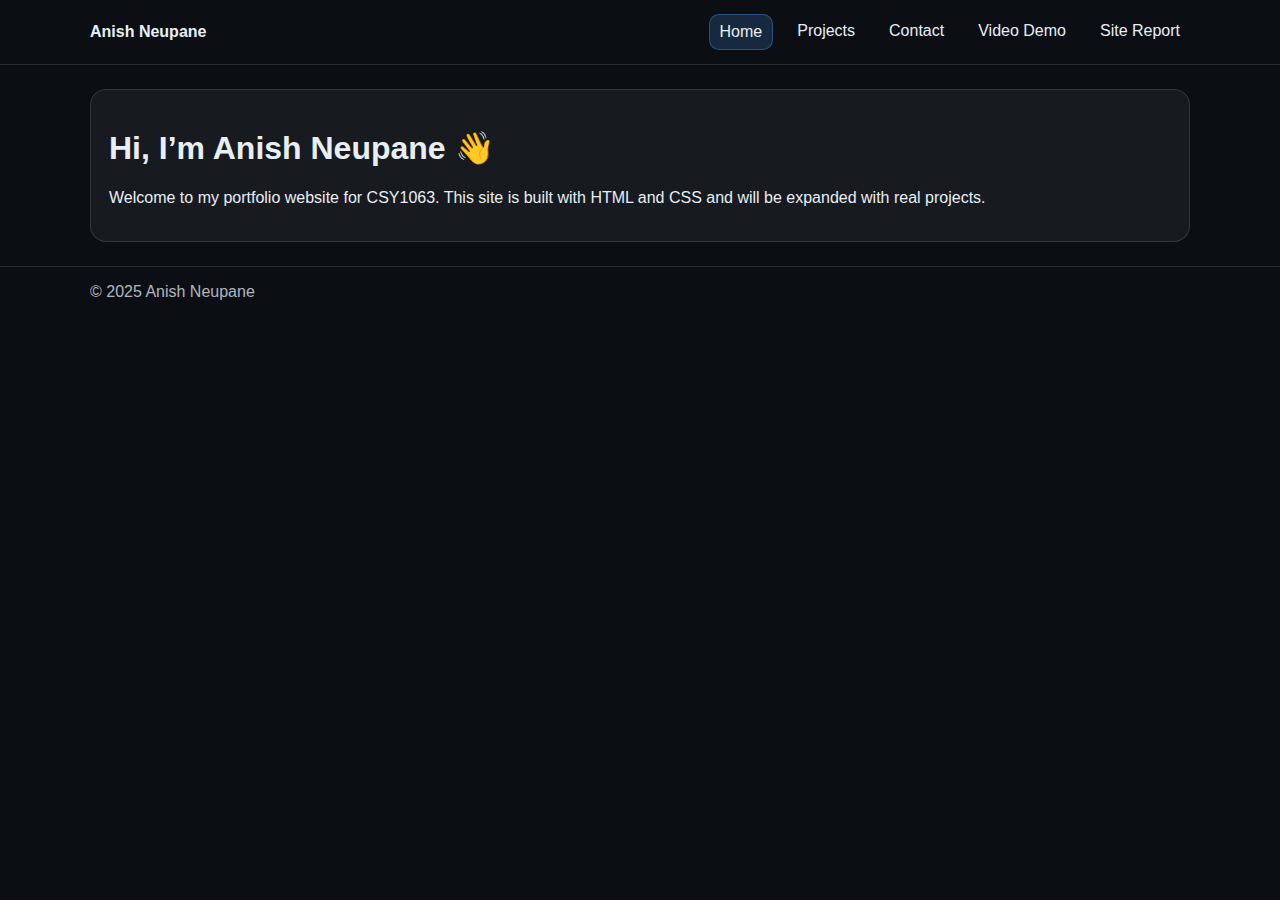
<file: index.html>
<!doctype html>
<html lang="en">
<head>
  <meta charset="utf-8">
  <meta name="viewport" content="width=device-width, initial-scale=1">
  <title>Home | Portfolio</title>
  <link rel="stylesheet" href="css/style.css">
</head>

<body>
  <header class="header">
    <div class="container header-inner">
      <a class="brand" href="index.html">Anish Neupane</a>

      <nav aria-label="Primary navigation">
        <!-- Desktop menu -->
        <div class="nav-links">
          <a href="index.html" aria-current="page">Home</a>
          <a href="project.html">Projects</a>
          <a href="contact.html">Contact</a>
          <a href="videoDemo.html">Video Demo</a>
          <a href="sitereport.html">Site Report</a>
        </div>

        <!-- Mobile hamburger (CSS-only toggle) -->
        <input class="nav-toggle" type="checkbox" id="nav-toggle">
        <label class="hamburger" for="nav-toggle" aria-label="Open menu">
          <span class="hamburger-lines" aria-hidden="true">
            <span></span><span></span><span></span>
          </span>
        </label>

        <!-- Mobile menu panel -->
        <div class="mobile-panel">
          <a href="index.html" aria-current="page">Home</a>
          <a href="project.html">Projects</a>
          <a href="contact.html">Contact</a>
          <a href="videoDemo.html">Video Demo</a>
          <a href="sitereport.html">Site Report</a>
        </div>
      </nav>
    </div>
  </header>

  <main class="container">
    <section class="card">
      <h1>Hi, I’m Anish Neupane 👋</h1>
      <p>
        Welcome to my portfolio website for CSY1063. This site is built with HTML and CSS and
        will be expanded with real projects.
      </p>
    </section>
  </main>

  <footer class="footer">
    <div class="container">© 2025 Anish Neupane</div>
  </footer>
</body>
</html>
</file>
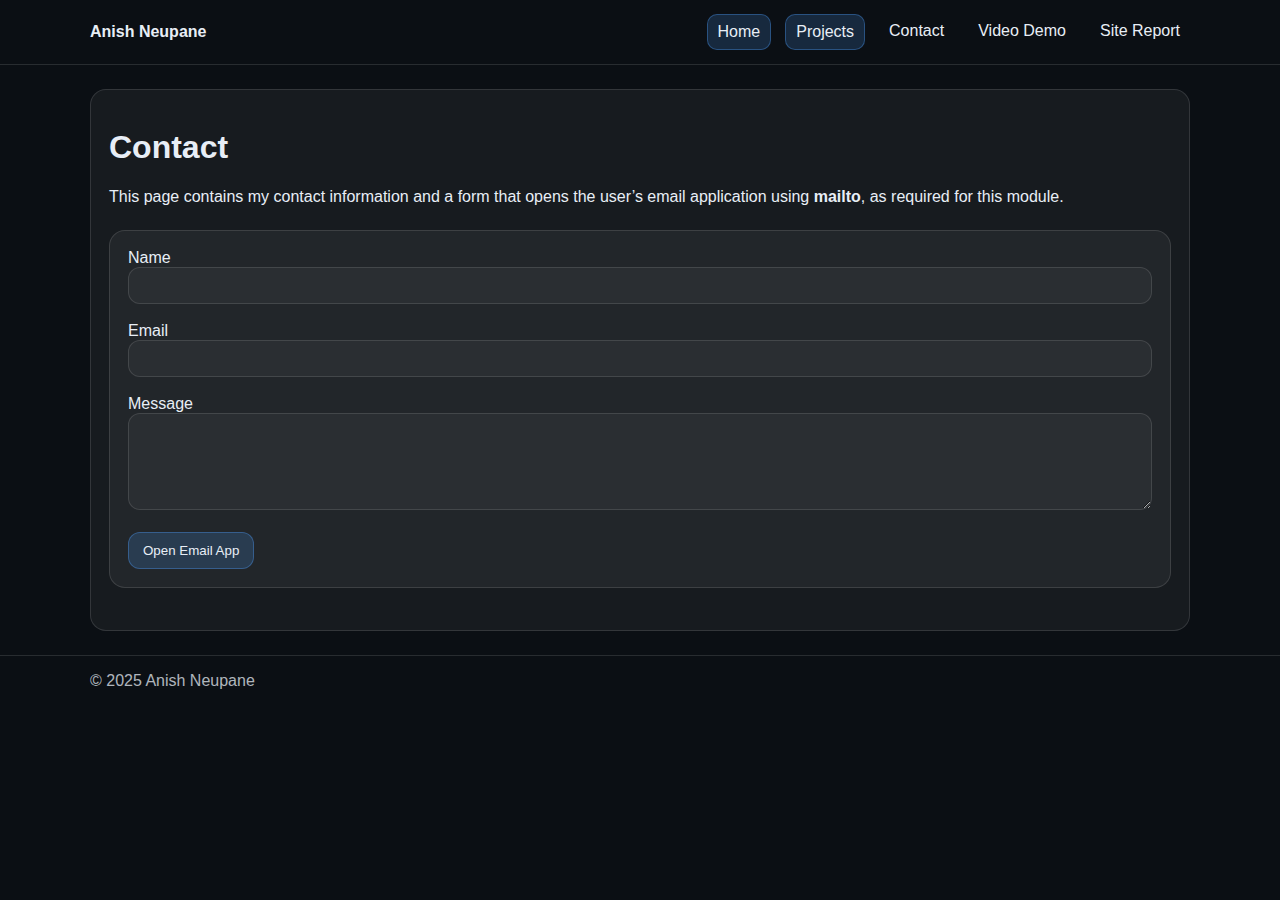
<file: contact.html>
<!doctype html>
<html lang="en">
<head>
  <meta charset="utf-8">
  <meta name="viewport" content="width=device-width, initial-scale=1">
  <title>Contact | Portfolio</title>
  <link rel="stylesheet" href="css/style.css">
</head>

<body>

</body>
</html>
<header class="header">
    <div class="container header-inner">
      <a class="brand" href="index.html">Anish Neupane</a>

      <nav aria-label="Primary navigation">
        <!-- Desktop menu -->
        <div class="nav-links">
          <a href="index.html" aria-current="page">Home</a>
          <a href="project.html"aria-current="page">Projects</a>
          <a href="contact.html">Contact</a>
          <a href="videoDemo.html">Video Demo</a>
          <a href="sitereport.html">Site Report</a>
        </div>

        <!-- Mobile hamburger (CSS-only toggle) -->
        <input class="nav-toggle" type="checkbox" id="nav-toggle">
        <label class="hamburger" for="nav-toggle" aria-label="Open menu">
          <span class="hamburger-lines" aria-hidden="true">
            <span></span><span></span><span></span>
          </span>
        </label>

        <!-- Mobile menu panel -->
        <div class="mobile-panel">
          <a href="index.html" aria-current="page">Home</a>
          <a href="project.html"aria-current="page">Projects</a>
          <a href="contact.html">Contact</a>
          <a href="videoDemo.html">Video Demo</a>
          <a href="sitereport.html">Site Report</a>
        </div>
      </nav>
    </div>
  </header>
  <main class="container">
  <section class="card">
    <h1>Contact</h1>
    <p>
      This page contains my contact information and a form that opens the
      user’s email application using <strong>mailto</strong>, as required
      for this module.
    </p>

    <form class="card"
          action="mailto:anish@example.com"
          method="post"
          enctype="text/plain">

      <label for="name">Name</label><br>
      <input id="name" name="name" type="text" required
             style="width:100%; padding:10px; border-radius:12px;
                    border:1px solid rgba(255,255,255,0.12);
                    background:rgba(255,255,255,0.04); color:#e8eef6;">
      <br><br>

      <label for="email">Email</label><br>
      <input id="email" name="email" type="email" required
             style="width:100%; padding:10px; border-radius:12px;
                    border:1px solid rgba(255,255,255,0.12);
                    background:rgba(255,255,255,0.04); color:#e8eef6;">
      <br><br>

      <label for="message">Message</label><br>
      <textarea id="message" name="message" rows="5" required
                style="width:100%; padding:10px; border-radius:12px;
                       border:1px solid rgba(255,255,255,0.12);
                       background:rgba(255,255,255,0.04); color:#e8eef6;">
      </textarea>
      <br><br>

      <button type="submit"
              style="padding:10px 14px; border-radius:12px;
                     border:1px solid rgba(78,161,255,0.35);
                     background:rgba(78,161,255,0.18);
                     color:#e8eef6; cursor:pointer;">
        Open Email App
      </button>
    </form>
  </section>
</main>

<footer class="footer">
  <div class="container">© 2025 Anish Neupane</div>
</footer>
</file>
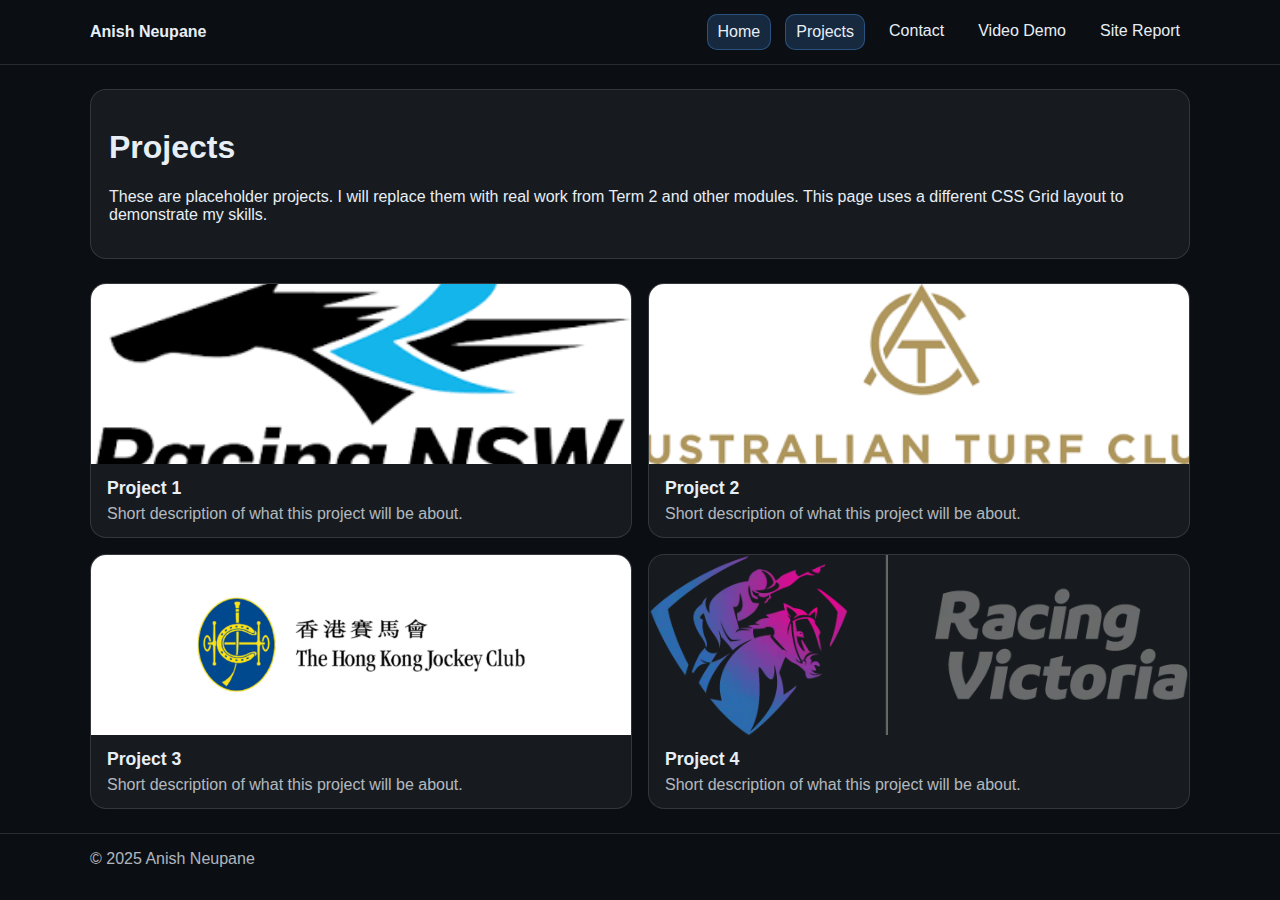
<file: project.html>
<!doctype html>
<html lang="en">
<head>
  <meta charset="utf-8">
  <meta name="viewport" content="width=device-width, initial-scale=1">
  <title>Projects | Portfolio</title>
  <link rel="stylesheet" href="css/style.css">
</head>

<body>

</body>
</html>
<header class="header">
    <div class="container header-inner">
      <a class="brand" href="index.html">Anish Neupane</a>

      <nav aria-label="Primary navigation">
        <!-- Desktop menu -->
        <div class="nav-links">
          <a href="index.html" aria-current="page">Home</a>
          <a href="project.html"aria-current="page">Projects</a>
          <a href="contact.html">Contact</a>
          <a href="videoDemo.html">Video Demo</a>
          <a href="sitereport.html">Site Report</a>
        </div>

        <!-- Mobile hamburger (CSS-only toggle) -->
        <input class="nav-toggle" type="checkbox" id="nav-toggle">
        <label class="hamburger" for="nav-toggle" aria-label="Open menu">
          <span class="hamburger-lines" aria-hidden="true">
            <span></span><span></span><span></span>
          </span>
        </label>

        <!-- Mobile menu panel -->
        <div class="mobile-panel">
          <a href="index.html" aria-current="page">Home</a>
          <a href="project.html"aria-current="page">Projects</a>
          <a href="contact.html">Contact</a>
          <a href="videoDemo.html">Video Demo</a>
          <a href="sitereport.html">Site Report</a>
        </div>
      </nav>
    </div>
  </header>
  <main class="container">
  <section class="card">
    <h1>Projects</h1>
    <p>
      These are placeholder projects. I will replace them with real work from Term 2 and other modules.
      This page uses a different CSS Grid layout to demonstrate my skills.
    </p>
  </section>

  <section class="projects-grid" aria-label="Project gallery">
    <article class="project-card">
      <img class="project-image" src="assets/images/placeholder1.jpg" alt="Project 1 placeholder image">
      <div class="project-body">
        <h2>Project 1</h2>
        <p>Short description of what this project will be about.</p>
      </div>
    </article>

    <article class="project-card">
      <img class="project-image" src="assets/images/placeholder2.jpg" alt="Project 2 placeholder image">
      <div class="project-body">
        <h2>Project 2</h2>
        <p>Short description of what this project will be about.</p>
      </div>
    </article>

    <article class="project-card">
      <img class="project-image" src="assets/images/placeholder3.jpg" alt="Project 3 placeholder image">
      <div class="project-body">
        <h2>Project 3</h2>
        <p>Short description of what this project will be about.</p>
      </div>
    </article>

    <article class="project-card">
      <img class="project-image" src="assets/images/placeholder4.jpg" alt="Project 4 placeholder image">
      <div class="project-body">
        <h2>Project 4</h2>
        <p>Short description of what this project will be about.</p>
      </div>
    </article>
  </section>
</main>

<footer class="footer">
  <div class="container">© 2025 Anish Neupane</div>
</footer>
</file>
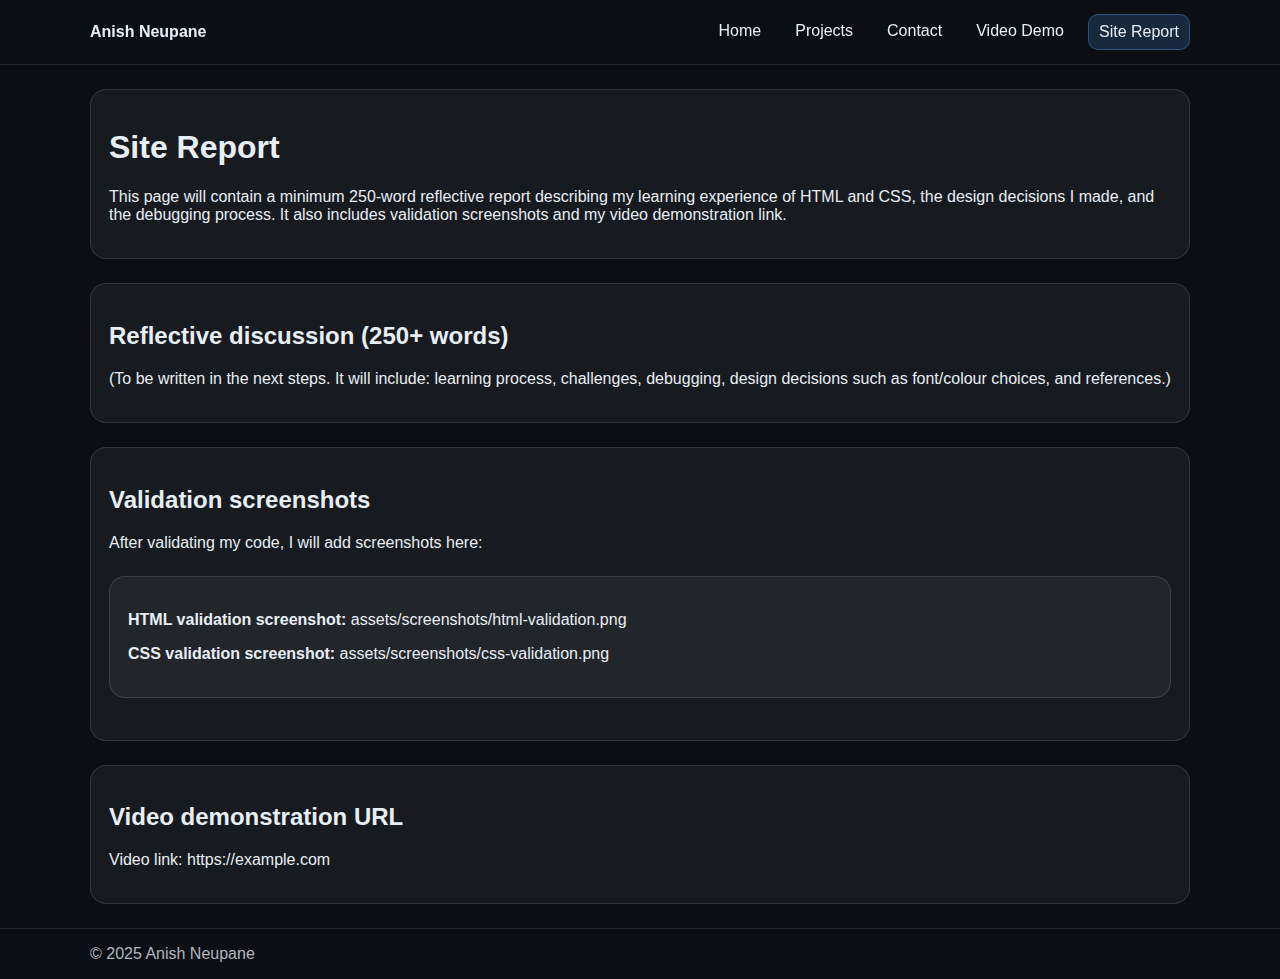
<file: sitereport.html>
<!doctype html>
<html lang="en">
<head>
  <meta charset="utf-8">
  <meta name="viewport" content="width=device-width, initial-scale=1">
  <title>Site Report | Portfolio</title>
  <link rel="stylesheet" href="css/style.css">
</head>

<body>
  <header class="header">
    <div class="container header-inner">
      <a class="brand" href="index.html">Anish Neupane</a>

      <nav aria-label="Primary navigation">
        <div class="nav-links">
          <a href="index.html">Home</a>
          <a href="project.html">Projects</a>
          <a href="contact.html">Contact</a>
          <a href="videoDemo.html">Video Demo</a>
          <a href="sitereport.html" aria-current="page">Site Report</a>
        </div>

        <input class="nav-toggle" type="checkbox" id="nav-toggle">
        <label class="hamburger" for="nav-toggle" aria-label="Open menu">
          <span class="hamburger-lines" aria-hidden="true">
            <span></span><span></span><span></span>
          </span>
        </label>

        <div class="mobile-panel">
          <a href="index.html">Home</a>
          <a href="project.html">Projects</a>
          <a href="contact.html">Contact</a>
          <a href="videoDemo.html">Video Demo</a>
          <a href="sitereport.html" aria-current="page">Site Report</a>
        </div>
      </nav>
    </div>
  </header>

  <main class="container">
    <section class="card">
      <h1>Site Report</h1>
      <p>
        This page will contain a minimum 250-word reflective report describing my learning
        experience of HTML and CSS, the design decisions I made, and the debugging process.
        It also includes validation screenshots and my video demonstration link.
      </p>
    </section>

    <section class="card">
      <h2>Reflective discussion (250+ words)</h2>
      <p>
        (To be written in the next steps. It will include: learning process, challenges, debugging,
        design decisions such as font/colour choices, and references.)
      </p>
    </section>

    <section class="card">
      <h2>Validation screenshots</h2>
      <p>After validating my code, I will add screenshots here:</p>

      <div class="card">
        <p><strong>HTML validation screenshot:</strong> assets/screenshots/html-validation.png</p>
        <p><strong>CSS validation screenshot:</strong> assets/screenshots/css-validation.png</p>
      </div>
    </section>

    <section class="card">
      <h2>Video demonstration URL</h2>
      <p>
        Video link:
        <a href="https://example.com" target="_blank">https://example.com</a>
      </p>
    </section>
  </main>

  <footer class="footer">
    <div class="container">© 2025 Anish Neupane</div>
  </footer>
</body>
</html>
</file>
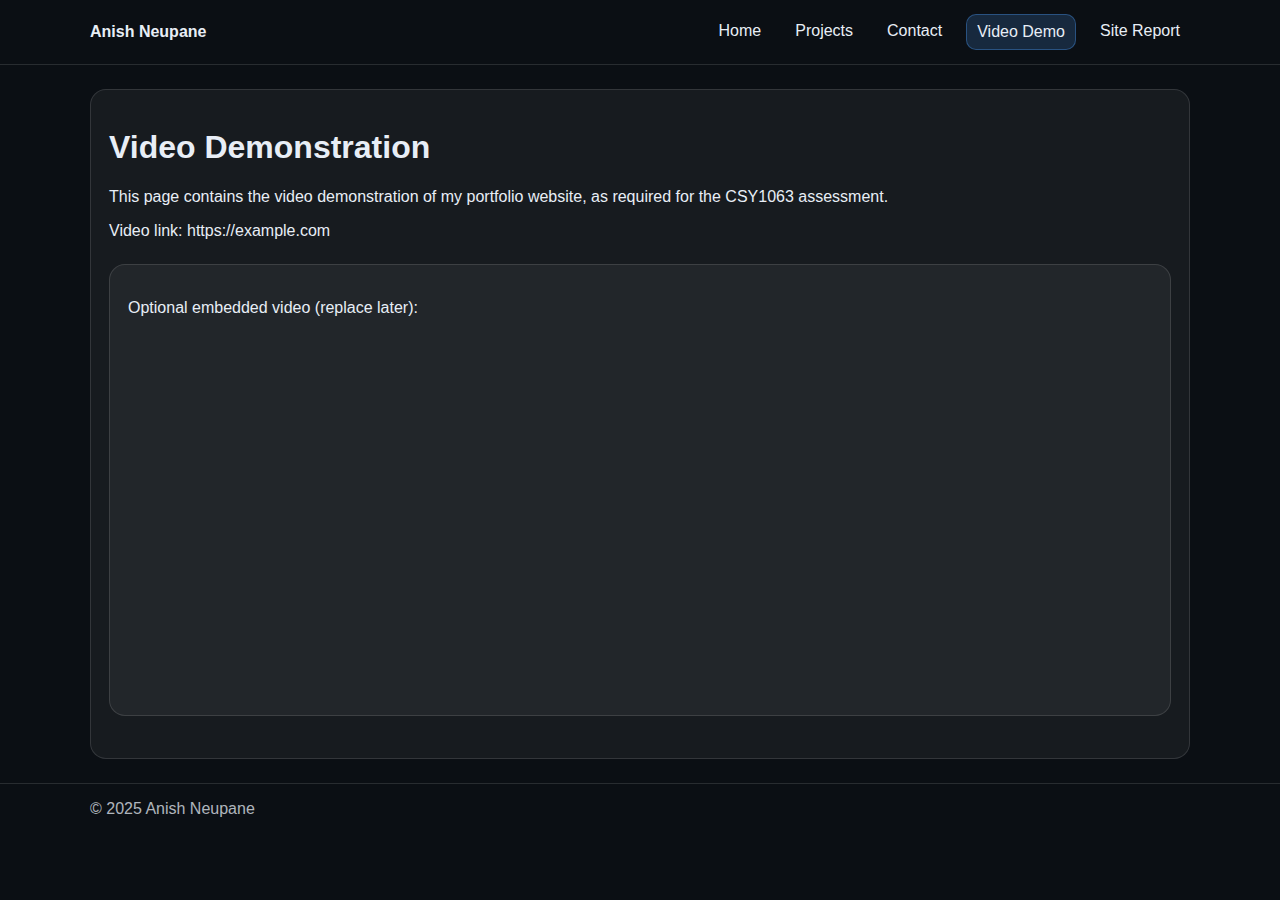
<file: videoDemo.html>
<!doctype html>
<html lang="en">
<head>
  <meta charset="utf-8">
  <meta name="viewport" content="width=device-width, initial-scale=1">
  <title>Video Demo | Portfolio</title>
  <link rel="stylesheet" href="css/style.css">
</head>

<body>
  <header class="header">
    <div class="container header-inner">
      <a class="brand" href="index.html">Anish Neupane</a>

      <nav aria-label="Primary navigation">
        <div class="nav-links">
          <a href="index.html">Home</a>
          <a href="project.html">Projects</a>
          <a href="contact.html">Contact</a>
          <a href="videoDemo.html" aria-current="page">Video Demo</a>
          <a href="sitereport.html">Site Report</a>
        </div>

        <input class="nav-toggle" type="checkbox" id="nav-toggle">
        <label class="hamburger" for="nav-toggle" aria-label="Open menu">
          <span class="hamburger-lines" aria-hidden="true">
            <span></span><span></span><span></span>
          </span>
        </label>

        <div class="mobile-panel">
          <a href="index.html">Home</a>
          <a href="project.html">Projects</a>
          <a href="contact.html">Contact</a>
          <a href="videoDemo.html" aria-current="page">Video Demo</a>
          <a href="sitereport.html">Site Report</a>
        </div>
      </nav>
    </div>
  </header>

  <main class="container">
    <section class="card">
      <h1>Video Demonstration</h1>
      <p>
        This page contains the video demonstration of my portfolio website,
        as required for the CSY1063 assessment.
      </p>

      <p>
        Video link:
        <a href="https://example.com" target="_blank">
          https://example.com
        </a>
      </p>

      <div class="card">
        <p>Optional embedded video (replace later):</p>
        <iframe
          title="Portfolio video demonstration"
          width="100%"
          height="360"
          src="https://www.youtube.com/embed/dQw4w9WgXcQ"
          allowfullscreen
          style="border:0; border-radius:16px;">
        </iframe>
      </div>
    </section>
  </main>

  <footer class="footer">
    <div class="container">© 2025 Anish Neupane</div>
  </footer>
</body>
</html>
</file>
<file: css/style.css>
/* Basic reset */
* { box-sizing: border-box; }
body { margin: 0; font-family: Arial, sans-serif; background: #0b0f14; color: #e8eef6; }
a { color: inherit; text-decoration: none; }

/* Layout helpers */
.container { width: min(1100px, 92%); margin: 0 auto; }

/* Header */
.header {
  position: sticky;
  top: 0;
  background: rgba(11,15,20,0.9);
  border-bottom: 1px solid rgba(255,255,255,0.12);
}
.header-inner {
  display: flex;
  align-items: center;
  justify-content: space-between;
  padding: 14px 0;
  gap: 14px;
}
.brand { font-weight: 700; }

/* Desktop nav */
.nav-links { display: flex; gap: 14px; }
.nav-links a { padding: 8px 10px; border-radius: 10px; }
.nav-links a:hover { background: rgba(255,255,255,0.06); }
.nav-links a[aria-current="page"] { border: 1px solid rgba(78,161,255,0.35); background: rgba(78,161,255,0.18); }

/* Card */
.card {
  margin: 24px 0;
  padding: 18px;
  border-radius: 16px;
  border: 1px solid rgba(255,255,255,0.12);
  background: rgba(255,255,255,0.05);
}

/* Footer */
.footer {
  border-top: 1px solid rgba(255,255,255,0.12);
  padding: 16px 0;
  color: rgba(232,238,246,0.75);
}

/* Hamburger (mobile only) */
.nav-toggle { display: none; }
.hamburger {
  display: none;
  width: 44px;
  height: 44px;
  border-radius: 12px;
  border: 1px solid rgba(255,255,255,0.12);
  background: rgba(255,255,255,0.04);
  cursor: pointer;
  align-items: center;
  justify-content: center;
}
.hamburger-lines { width: 20px; height: 14px; display: grid; gap: 4px; }
.hamburger-lines span { height: 2px; background: #e8eef6; border-radius: 2px; }

/* Mobile panel */
.mobile-panel { display: none; border-top: 1px solid rgba(255,255,255,0.12); }
.mobile-panel a { display: block; padding: 12px 4%; border-bottom: 1px solid rgba(255,255,255,0.08); }
.mobile-panel a:hover { background: rgba(255,255,255,0.06); }

/* Toggle open */
.nav-toggle:checked ~ .mobile-panel { display: block; }

/* Responsive: show hamburger, hide desktop nav */
@media (max-width: 680px) {
  .nav-links { display: none; }
  .hamburger { display: flex; }
}
/* ===== Projects page: different grid layout ===== */
.projects-grid {
  display: grid;
  gap: 16px;
  grid-template-columns: repeat(12, 1fr);
  margin: 24px 0;
}

.project-card {
  grid-column: span 6; /* 2 cards per row on desktop */
  border-radius: 16px;
  overflow: hidden;
  border: 1px solid rgba(255,255,255,0.12);
  background: rgba(255,255,255,0.05);
  transition: transform 160ms ease, background 160ms ease;
}

.project-card:hover {
  transform: translateY(-2px);
  background: rgba(255,255,255,0.07);
}

.project-image {
  width: 100%;
  height: 180px;
  object-fit: cover;
  display: block;
}

.project-body {
  padding: 14px 16px;
}

.project-body h2 {
  margin: 0 0 6px;
  font-size: 1.1rem;
}

.project-body p {
  margin: 0;
  color: rgba(232,238,246,0.75);
}

/* Make it responsive: 1 card per row on small screens */
@media (max-width: 800px) {
  .project-card { grid-column: span 12; }
}
html { scroll-behavior: smooth; }

/* Nav links: small lift + fade */
.nav-links a {
  transition: background 160ms ease, transform 160ms ease, border-color 160ms ease;
}
.nav-links a:hover {
  transform: translateY(-1px);
}

/* Hamburger button: gentle feedback */
.hamburger {
  transition: transform 160ms ease, background 160ms ease;
}
.hamburger:hover {
  transform: translateY(-1px);
  background: rgba(255,255,255,0.06);
}

/* Cards: tiny lift on hover */
.card {
  transition: transform 180ms ease, background 180ms ease, border-color 180ms ease;
}
.card:hover {
  transform: translateY(-1px);
  background: rgba(255,255,255,0.06);
}

/* Project cards already have hover, but this makes it smoother */
.project-card {
  transition: transform 180ms ease, background 180ms ease, box-shadow 180ms ease;
}
.project-card:hover {
  box-shadow: 0 12px 30px rgba(0,0,0,0.25);
}

/* Form button: hover + focus (keyboard friendly) */
button {
  transition: transform 160ms ease, filter 160ms ease;
}
button:hover {
  transform: translateY(-1px);
  filter: brightness(1.08);
}
button:active {
  transform: translateY(0px);
}
</file>
